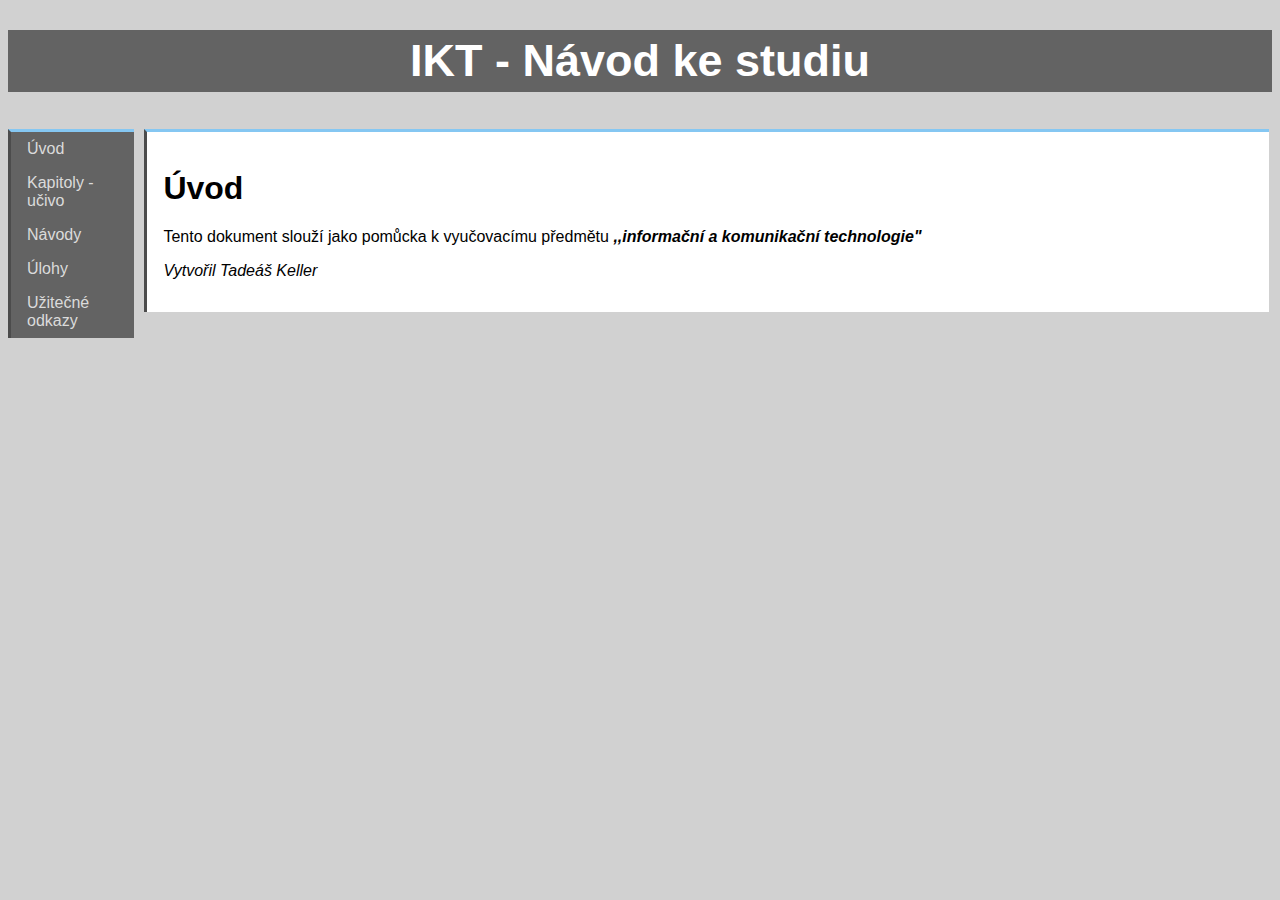
<file: index.html>
<!DOCTYPE html>
<html lang="en">
<head>
    <meta charset="UTF-8">
    <meta http-equiv="X-UA-Compatible" content="IE=edge">
    <meta name="viewport" content="width=device-width, initial-scale=1.0">
    <link href="iktcss.css" rel="stylesheet" type="text/css">
    <title>IKT - Úvod</title>
</head>
<body>
    <header>
     <div>
        <h1 class="nadpis1">IKT - Návod ke studiu</h1>
     </div>
    </header>
    <nav>
        <ul>
            <li><a href="index.html">Úvod</a></li>
            <li><a href="kapitoly.html">Kapitoly - učivo</a></li>
            <li><a href="navody.html">Návody</a></li>
            <li><a href="kvizy.html">Úlohy</a></li>
            <li><a href="odkazy.html">Užitečné odkazy</a></li>
        </ul>
    </nav>
    <div class="obsah">
        <h1>Úvod</h1>
        <p>Tento dokument slouží jako pomůcka k vyučovacímu předmětu <b><i>,,informační a komunikační technologie"</i></b>
        </p>
        <p><i>Vytvořil Tadeáš Keller</i></p>
    </div>
    <footer>
    </footer>
</body>
</html>
</file>
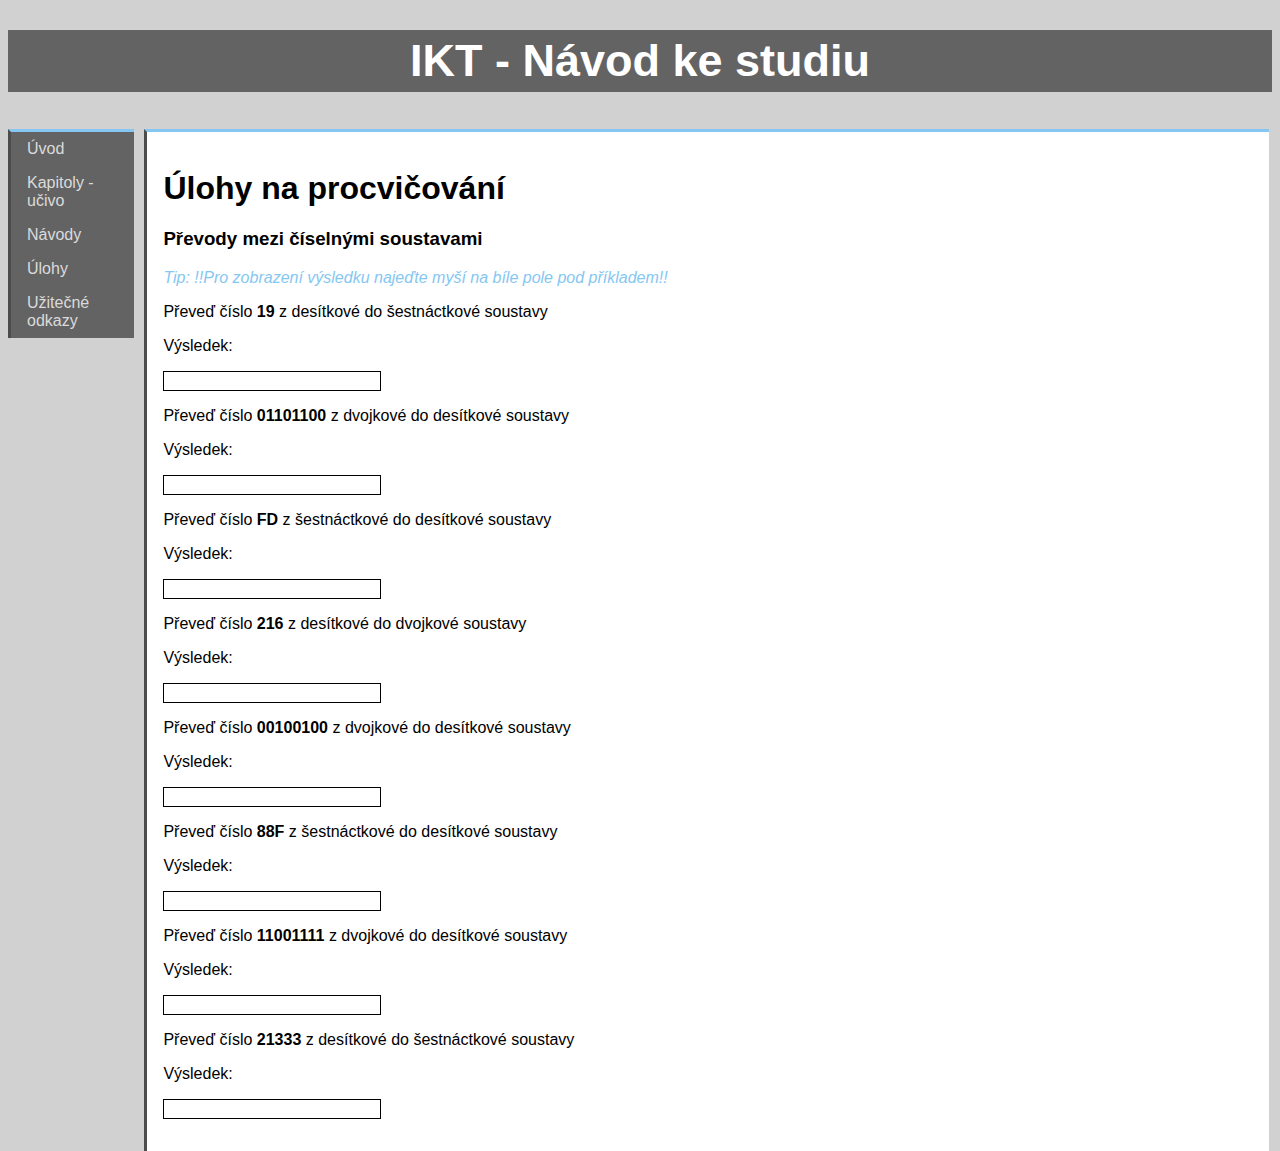
<file: kvizy.html>
<!DOCTYPE html>
<html lang="en">
<head>
    <meta charset="UTF-8">
    <meta http-equiv="X-UA-Compatible" content="IE=edge">
    <meta name="viewport" content="width=device-width, initial-scale=1.0">
    <link href="iktcss.css" rel="stylesheet" type="text/css">
    <title>IKT - Úlohy</title>
</head>
<body>
    <header>
     <div>
        <h1 class="nadpis1">IKT - Návod ke studiu</h1>
     </div>
    </header>
    <nav>
        <ul>
            <li><a href="index.html">Úvod</a></li>
            <li><a href="kapitoly.html">Kapitoly - učivo</a></li>
            <li><a href="navody.html">Návody</a></li>
            <li><a href="kvizy.html">Úlohy</a></li>
            <li><a href="odkazy.html">Užitečné odkazy</a></li>
        </ul>
    </nav>
    <div class="obsah">
        <h1>Úlohy na procvičování</h1>
        <h3>Převody mezi číselnými soustavami</h3>
        <p class="kapybara"><i>Tip: !!Pro zobrazení výsledku najeďte myší na bíle pole pod příkladem!!</i></p>
        <div>
            <p>Převeď číslo <b>19</b> z desítkové do šestnáctkové soustavy</p>
            <p>Výsledek:<div class="eukalyptus">13</div></p>
            <p>Převeď číslo <b>01101100</b> z dvojkové do desítkové soustavy</p>
            <p>Výsledek:<div class="eukalyptus">108</div></p>
            <p>Převeď číslo <b>FD</b> z šestnáctkové do desítkové soustavy</p>
            <p>Výsledek:<div class="eukalyptus">253</div></p>
            <p>Převeď číslo <b>216</b> z desítkové do dvojkové soustavy</p>
            <p>Výsledek:<div class="eukalyptus">1101 1000</div></p>
            <p>Převeď číslo <b>00100100</b> z dvojkové do desítkové soustavy</p>
            <p>Výsledek:<div class="eukalyptus">36</div></p>
            <p>Převeď číslo <b>88F</b> z šestnáctkové do desítkové soustavy</p>
            <p>Výsledek:<div class="eukalyptus">2191</div></p>
            <p>Převeď číslo <b>11001111</b> z dvojkové do desítkové soustavy</p>
            <p>Výsledek:<div class="eukalyptus">207</div></p>
            <p>Převeď číslo <b>21333</b> z desítkové do šestnáctkové soustavy</p>
            <p>Výsledek:<div class="eukalyptus">5355</div></p>
        </div>
    </div>
    <footer>
    </footer>
</body>
</html>
</file>
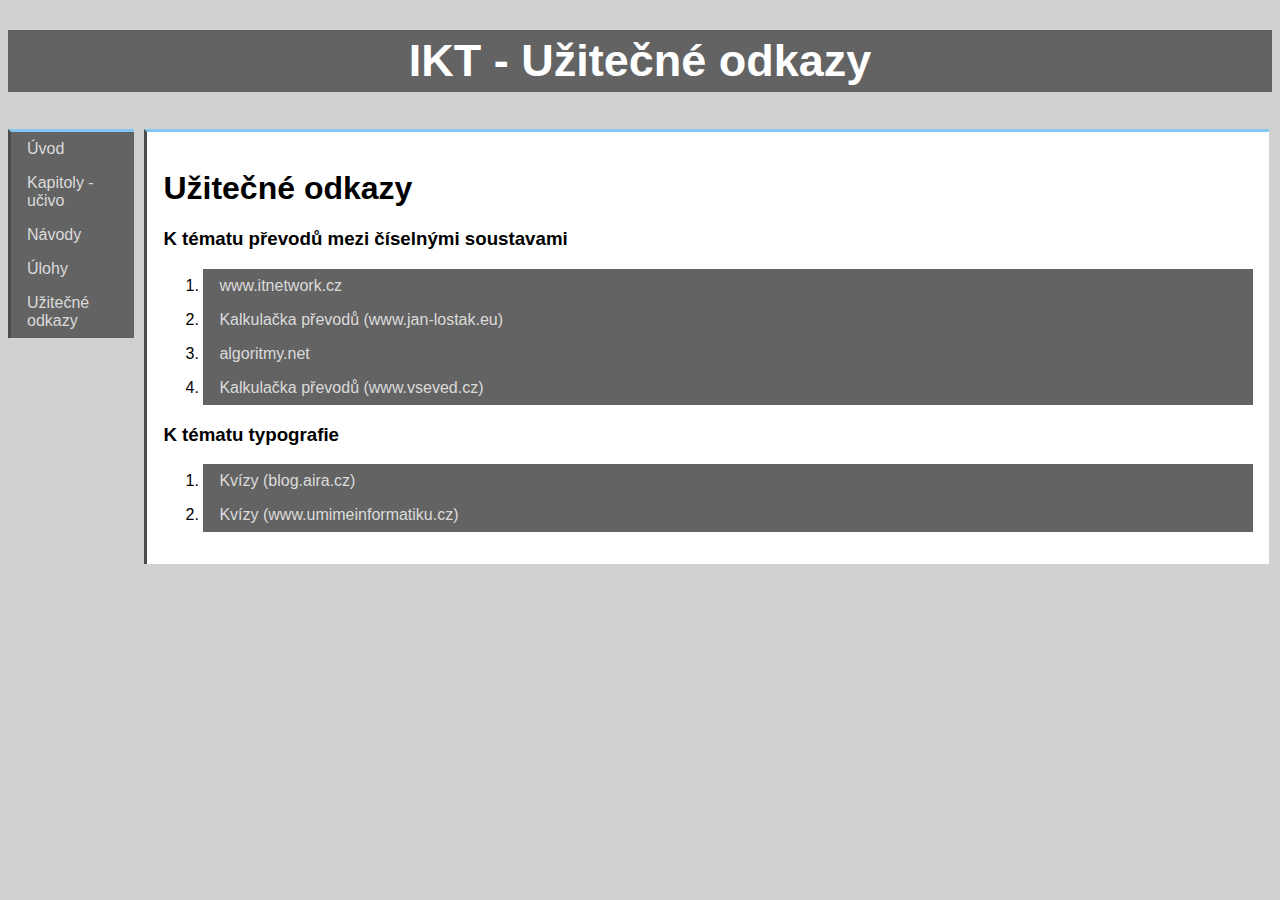
<file: odkazy.html>
<!DOCTYPE html>
<html lang="en">
<head>
    <meta charset="UTF-8">
    <meta http-equiv="X-UA-Compatible" content="IE=edge">
    <meta name="viewport" content="width=device-width, initial-scale=1.0">
    <link href="iktcss.css" rel="stylesheet" type="text/css">
    <title>IKT - Úvod</title>
</head>
<body>
    <header>
     <div>
        <h1 class="nadpis1">IKT - Užitečné odkazy</h1>
     </div>
    </header>
    <nav>
        <ul>
            <li><a href="index.html">Úvod</a></li>
            <li><a href="kapitoly.html">Kapitoly - učivo</a></li>
            <li><a href="navody.html">Návody</a></li>
            <li><a href="kvizy.html">Úlohy</a></li>
            <li><a href="odkazy.html">Užitečné odkazy</a></li>
        </ul>
    </nav>
    <div class="obsah">
        <h1>Užitečné odkazy</h1>
        <h3>K tématu převodů mezi číselnými soustavami</h3>
        <ol>
            <li><a href="https://www.itnetwork.cz/algoritmy/matematicke/prevod-cisel-mezi-ciselnymi-soustavami">www.itnetwork.cz</a></li>
            <li><a href="https://www.jan-lostak.eu/kalkulacky/matematika/ciselne-soustavy/">Kalkulačka převodů (www.jan-lostak.eu)</a></li>
            <li><a href="https://algoritmy.net/article/80/Prevod-cisla-mezi-soustavami">algoritmy.net</a></li>
            <li><a href="https://www.vseved.cz/page_soustavy.html">Kalkulačka převodů (www.vseved.cz)</a></li>
        </ol>
        <h3>K tématu typografie</h3>
        <ol>
            <li><a href="https://blog.aira.cz/10-pravidel-webove-typografie-ktere-mel-kazdy-znat">Kvízy (blog.aira.cz)</a></li>
            <li><a href="https://www.umimeinformatiku.cz/cviceni-zaklady-typografie">Kvízy (www.umimeinformatiku.cz)</a></li>
        </ol>
        
    </div>
    <footer>
    </footer>
</body>
</html>
</file>
<file: iktcss.css>
*{box-sizing: border-box;
font-family: sans-serif;}
body{background-color: #D1D1D1;}
/*Menu*/
ul{list-style-type: none;
margin: 0;
padding: 0;
width: 10%;
float: left;
margin-top: 7px;
border-top: #85C7F2 3px solid;
border-left: #4C4C4C 3px solid;}
li a{display: block;
background-color: #636363;
color: #DBDBDB;
padding: 8px 16px;
text-decoration: none;}
li a:hover{background-color: #85C7F2;
color: #636363;}
/*Nadpis*/
.nadpis1{font-size: 45px;
text-align: center;
padding: 5px;}
/*Obsah*/
.obsah{border-left: #4C4C4C 3px solid;
border-top: #85C7F2 3px solid;
margin-top: 7px;
margin-left: 10px;
padding: 1em;
float: left;
background-color: white;
width: 89%;}
.pripony{list-style: square;
padding-left: 1em;
border: none;
float: none;
width:75%}
/*header*/
header{color: white;
width: 100%;
background-color: #636363;
margin: 0;
float: none;}
/*kapitoly*/
.matika{width: 540px;}
.odkazvkapitole{color: #85C7F2;
text-decoration: none;}
/*footer*/
.pata{display: block;
text-decoration: none;
color: #85C7F2;}
/*další třídy*/
.eukalyptus{background-color: white;
color: white;
border: black 1px solid;
width: 20%;}
.eukalyptus:hover{background-color: #4C4C4C;}
.kapybara{color: #85C7F2;}
</file>
